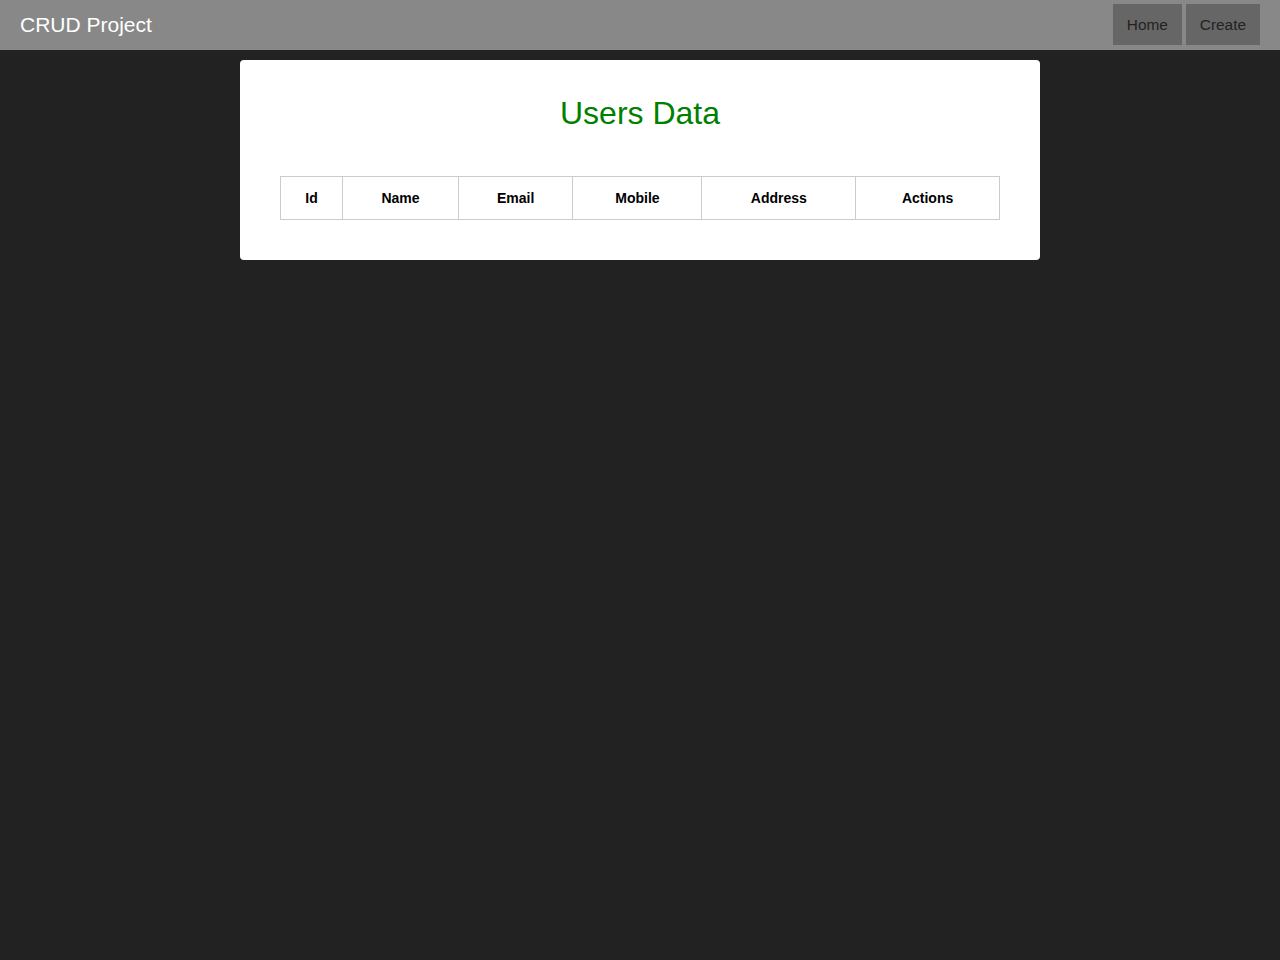
<file: index.html>
<!DOCTYPE html>
<html lang="en">
<head>
    <meta charset="UTF-8">
    <meta name="viewport" content="width=device-width, initial-scale=1.0">
    <title>Home</title>
    <link rel="stylesheet" href="./style.css">
</head>
<body>
    <nav class="menu">
        <a href="index.html" class="logo">CRUD Project</a>
        <div class="menu-items">
            <a href="index.html">Home</a>
            <a href="create.html">Create</a>
        </div>
    </nav>

    <section class="container">
         <div class="card">
            <div class="title">Users Data</div>
         </div>

         <div class="card">
            <table>
                <thead>
                    <tr>
                        <th>Id</th>
                        <th>Name</th>
                        <th>Email</th>
                        <th>Mobile</th>
                        <th>Address</th>
                        <th>Actions</th>
                    </tr>
                </thead>
                <tbody></tbody>
            </table>
         </div>
    </section>

    <script src="./js/home.js"></script>
</body>
</html>
</file>
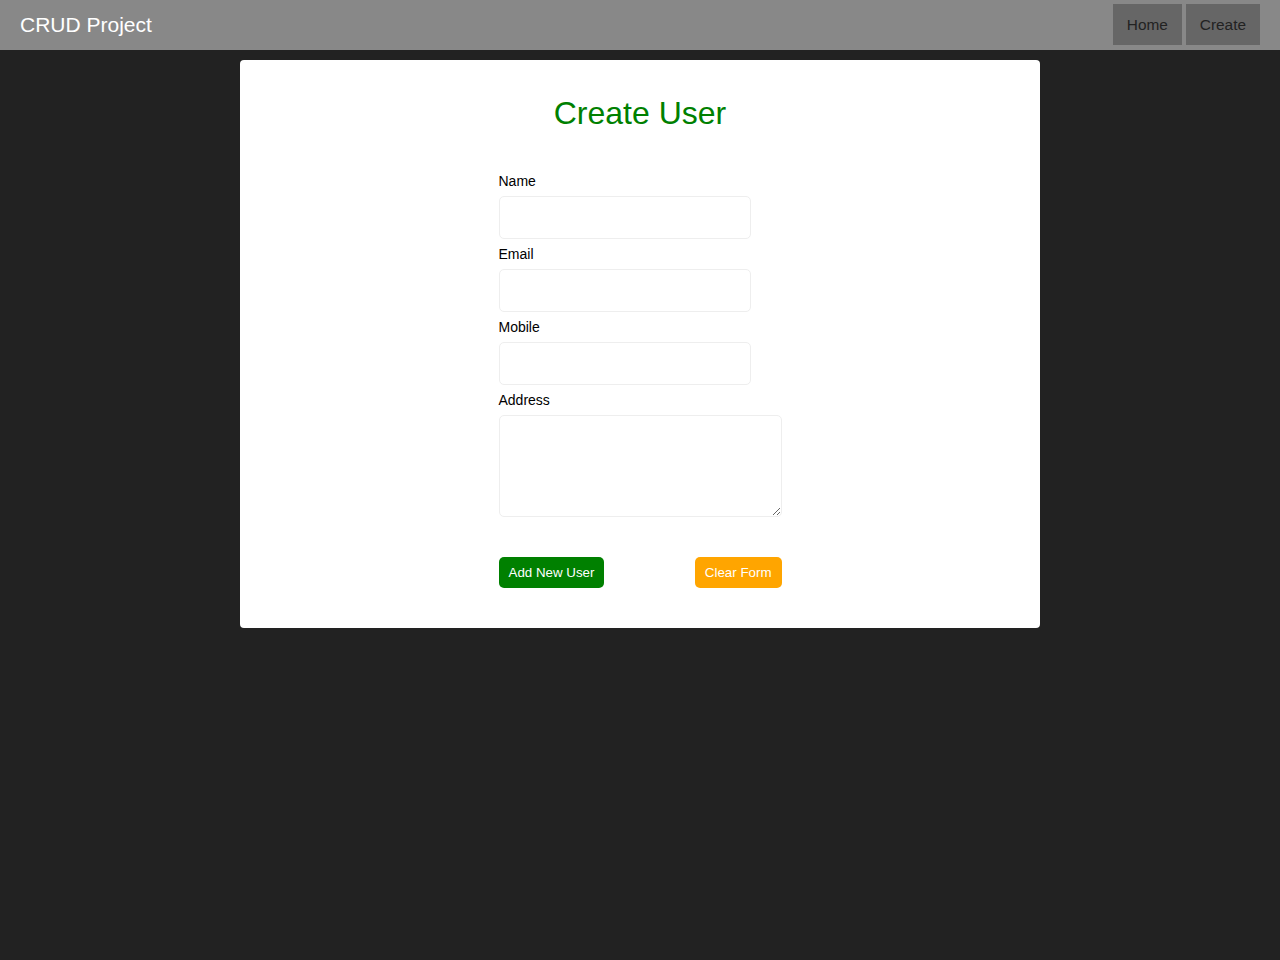
<file: create.html>
<!DOCTYPE html>
<html lang="en">
<head>
    <meta charset="UTF-8">
    <meta name="viewport" content="width=device-width, initial-scale=1.0">
    <title>Create</title>
    <link rel="stylesheet" href="./style.css">
</head>
<body>
    <nav class="menu">
        <a href="index.html" class="logo">CRUD Project</a>
        <div class="menu-items">
            <a href="index.html">Home</a>
            <a href="create.html">Create</a>
        </div>
    </nav>

    <section class="container">
         <div class="card">
            <div class="title">Create User</div>
         </div>

         <div class="form-card">
            <form autocomplete="off" method="post" onsubmit="createHandler(event)">
                <div class="form-item">
                    <label for="name">Name</label>
                    <input type="text" name="name" id="name" class="form-control" required>
                </div>
                <div class="form-item">
                    <label for="email">Email</label>
                    <input type="email" name="email" id="email" class="form-control" required>
                </div>
                <div class="form-item">
                    <label for="mobile">Mobile</label>
                    <input type="number" name="mobile" id="mobile" class="form-control" required>
                </div>
                <div class="form-item">
                    <label for="address">Address</label>
                    <textarea name="address" id="address" cols="22" rows="4" required class="form-control"></textarea>
                </div>
                <div class="form-item">
                    <input type="submit" value="Add New User" class="btn btn-success">
                    <input type="reset" value="Clear Form" class="btn btn-clear">
                </div>
            </form>
         </div>
    </section>
    <script src="./js/create.js"></script>
</body>
</html>
</file>
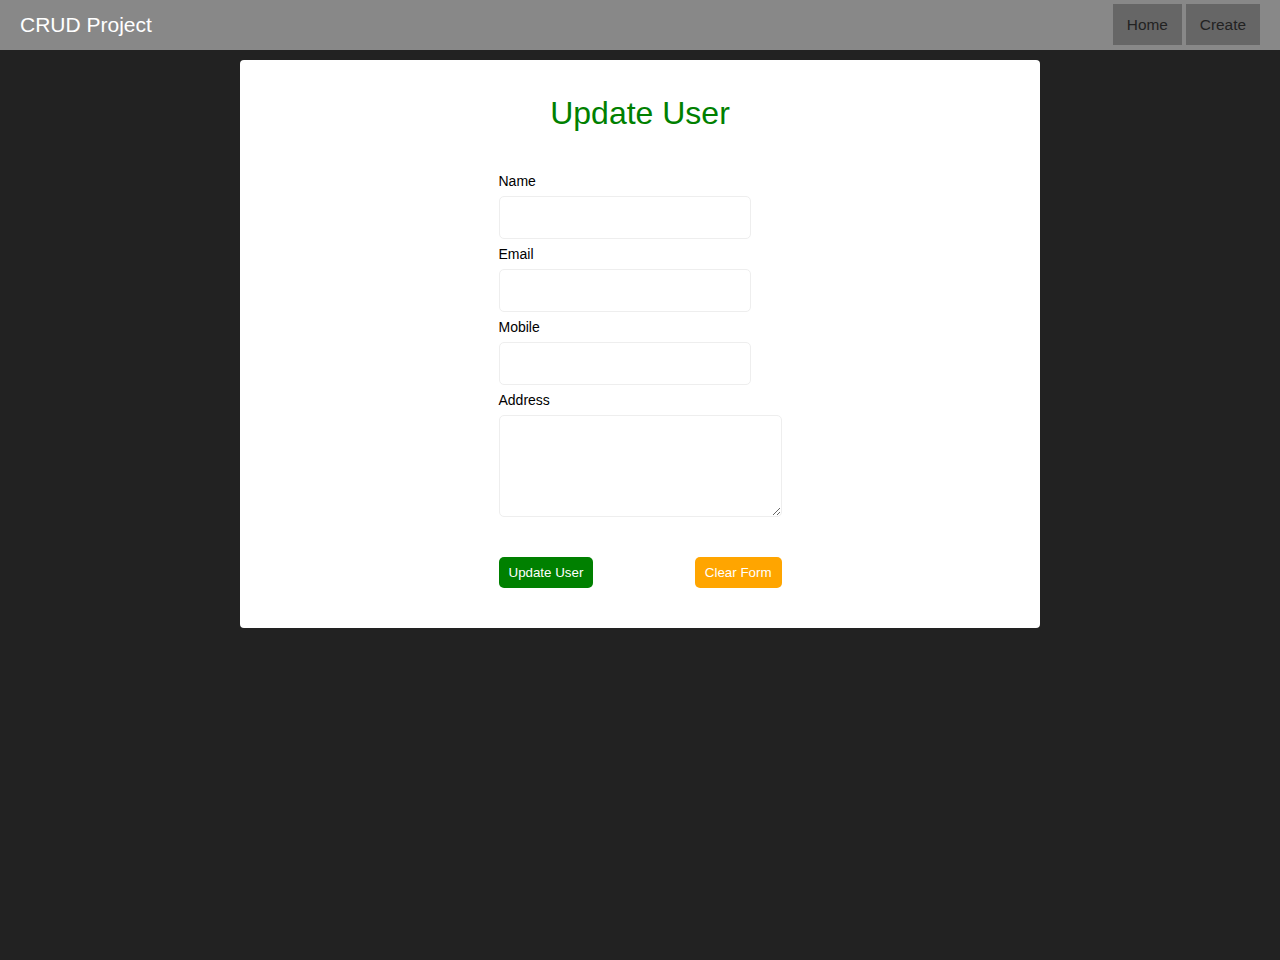
<file: update.html>
<!DOCTYPE html>
<html lang="en">
<head>
    <meta charset="UTF-8">
    <meta name="viewport" content="width=device-width, initial-scale=1.0">
    <title>Update</title>
    <link rel="stylesheet" href="./style.css">
</head>
<body>
    <nav class="menu">
        <a href="index.html" class="logo">CRUD Project</a>
        <div class="menu-items">
            <a href="index.html">Home</a>
            <a href="create.html">Create</a>
        </div>
    </nav>

    <section class="container">
         <div class="card">
            <div class="title">Update User</div>
         </div>

         <div class="form-card">
            <form autocomplete="off" method="post" onsubmit="updateHandler(event)">
                <div class="form-item">
                    <label for="name">Name</label>
                    <input type="text" name="name" id="name" class="form-control" required>
                </div>
                <div class="form-item">
                    <label for="email">Email</label>
                    <input type="email" name="email" id="email" class="form-control" required>
                </div>
                <div class="form-item">
                    <label for="mobile">Mobile</label>
                    <input type="number" name="mobile" id="mobile" class="form-control" required>
                </div>
                <div class="form-item">
                    <label for="address">Address</label>
                    <textarea name="address" id="address" cols="22" rows="4" required class="form-control"></textarea>
                </div>
                <div class="form-item">
                    <input type="submit" value="Update User" class="btn btn-success">
                    <input type="reset" value="Clear Form" class="btn btn-clear">
                </div>
            </form>
         </div>
    </section>

    <script src="./js/update.js"></script>
</body>
</html>
</file>
<file: style.css>
* {
  box-sizing: border-box;
  margin: 0;
  padding: 0;
}

html {
  height: 100%;
}

body {
  min-height: 100%;
  background-color: #222;
  font-weight: 400;
  font-size: 14px;
  line-height: 26px;
  padding-bottom: 50px;
  font-family: sans-serif;
}

nav {
  position: fixed;
  top: 0;
  width: 100%;
  background-color: #888;
  display: flex;
  align-items: center;
  justify-content: space-between;
  padding: 0px 20px;
  height: 50px;
}

nav .logo {
  text-decoration: none;
  font-size: 1.5em;
  color: #fff;
}

nav .menu-items a {
  text-decoration: none;
  font-size: 1.1em;
  color: #222;
  font-weight: 500;
  padding: 12px 14px;
  background-color: #666;
}

nav .menu-items a:hover {
  background-color: #222;
  color: #fff;
}

.container {
  max-width: 800px;
  background-color: #fff;
  margin: 0px auto 0px;
  padding: 40px;
  box-shadow: outset 1px 1px 10px #dad707ff;
  margin-top: 60px;
  border-radius: 4px;
}

.card {
  display: flex;
  align-items: center;
  justify-content: center;
}

.card .title {
  font-size: 2rem;
  color: green;
}

.form-card {
  margin-top: 40px;
  display: flex;
  align-items: center;
  justify-content: center;
}

.form-card .form-item {
  display: flex;
  align-items: start;
  justify-content: center;
  flex-direction: column;
  gap: 10px;
  line-height: 10px;
  margin-top: 10px;
}

.form-card .form-control {
  padding: 10px 12px;
  display: flex;
  align-items: center;
  font-size: 1.1rem;
  outline: none;
  border: 1px solid #eee;
  border-radius: 5px;
}

.form-item:last-child {
  display: flex;
  align-items: center;
  flex-direction: row;
  justify-content: space-between;
  margin-top: 40px;
}

.btn {
  padding: 8px 10px;
  border: none;
  cursor: pointer;
  color: #fff;
  border-radius: 5px;
  text-decoration: none;
}

.btn-success {
  background-color: green;
}

.btn-danger {
  background-color: orangered;
}
.btn-clear {
  background-color: orange;
}

/* table css */
table {
  width: 100%;
  table-layout: auto;
  margin-top: 50px;
  text-align: center;
}

table,
tr,
td,
th {
  border: 1px solid #ccc;
  border-collapse: collapse;
}

td,
th {
  padding: 8px;
}

@media screen and (max-width: 768px) {
  .btn-group {
    display: flex;
    align-items: center;
    justify-content: space-evenly;
  }

  .btn {
    width: 100%;
  }

  a.btn {
    height: 30px;
    display: flex;
    align-items: center;
    justify-content: center;
  }
}
</file>
